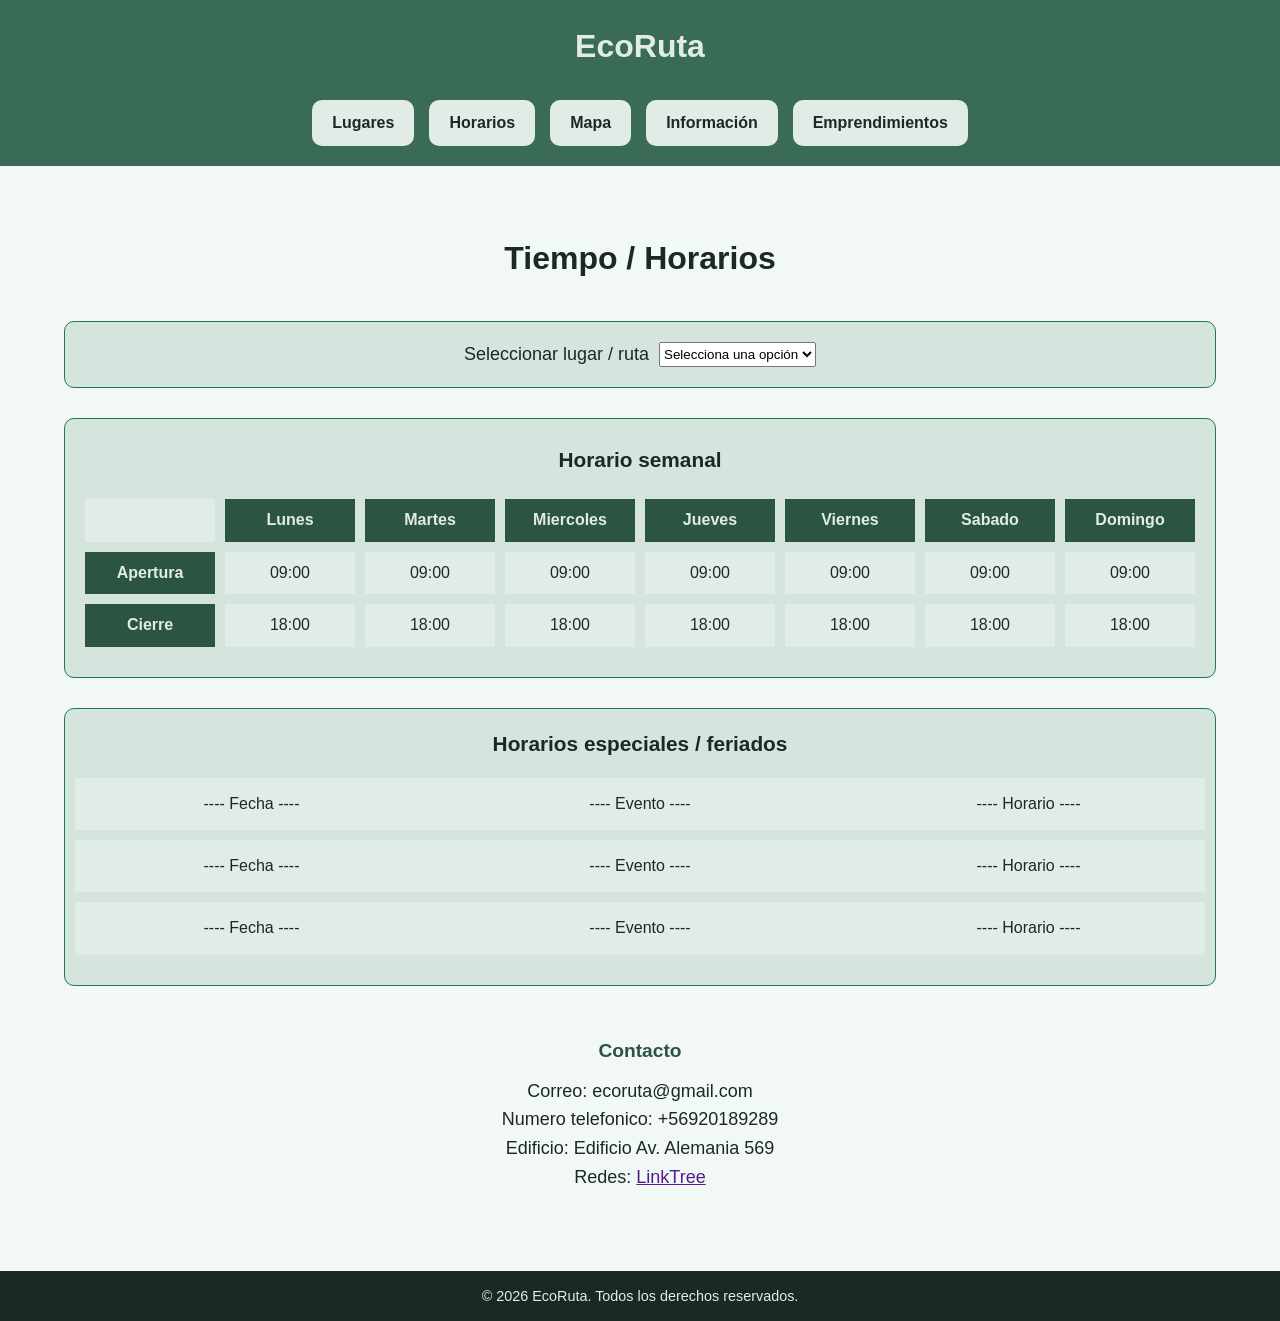
<file: paginas/horarios.html>
<!DOCTYPE html>
<html lang="es">
<head>
    <meta charset="UTF-8">
    <meta name="viewport" content="width=device-width, initial-scale=1.0">
    <title>EcoRuta</title>
    <link rel="icon" type="image/png" href="../assets/iconos/ecorutalogo.png">
    <link rel="stylesheet" href="../css/style_horarios.css">
</head>
<body>
    <main>
 
        <header>
            <h1><a href="../index.html">EcoRuta</a></h1>
        </header>
            <nav>
                <div class="nav__l">
                    <a href="lugares.html" aria-label="Ver el catálogo completo de lugares">Lugares</a>
                    <a href="#" aria-label="Ver los horarios de los servicios">Horarios</a>
                    <a href="mapa.html" aria-label="Ver el mapa de rutas y sucursales">Mapa</a>
                    <a href="info.html" aria-label="Ver información sobre la empresa">Información</a>
                    <a href="emprendimientos.html" aria-label="Ver los Emprendimientos">Emprendimientos</a>
                </div>
            </nav>
 
        <h2>Tiempo / Horarios</h2>
 
        <section class="seleccion__lugar">
            <label for="lugar">Seleccionar lugar / ruta</label>
            <select name="lugar" id="lugar">
                <option value="">Selecciona una opción</option>
                <option value="lugar1">Lugar 1</option>
                <option value="lugar2">Lugar 2</option>
                <option value="lugar3">Lugar 3</option>
            </select>
        </section>
 
        <section class="horario__semanal">
            <h3>Horario semanal</h3>
            <div class="tabla-contenedor-horario">
            <table>
                <thead>
                    <tr>
                        <td></td>
                        <th>Lunes</th>
                        <th>Martes</th>
                        <th>Miercoles</th>
                        <th>Jueves</th>
                        <th>Viernes</th>
                        <th>Sabado</th>
                        <th>Domingo</th>
                    </tr>
                </thead>
                <tbody>
                    <tr>
                        <th>Apertura</th>
                        <td>09:00</td>
                        <td>09:00</td>
                        <td>09:00</td>
                        <td>09:00</td>
                        <td>09:00</td>
                        <td>09:00</td>
                        <td>09:00</td>
                    </tr>
                    <tr>
                        <th>Cierre</th>
                        <td>18:00</td>
                        <td>18:00</td>
                        <td>18:00</td>
                        <td>18:00</td>
                        <td>18:00</td>
                        <td>18:00</td>
                        <td>18:00</td>
                    </tr>
                </tbody>
            </table>
            </div>
        </section>
 
        <section class="horario__especial">
            <h3>Horarios especiales / feriados</h3>
            <ul>
                <li>
                    <span class="fecha">---- Fecha ----</span>
                    <span class="evento">---- Evento ----</span>
                    <span class="horario">---- Horario ----</span>
                </li>
                <li>
                    <span class="fecha">---- Fecha ----</span>
                    <span class="evento">---- Evento ----</span>
                    <span class="horario">---- Horario ----</span>
                </li>
                <li>
                    <span class="fecha">---- Fecha ----</span>
                    <span class="evento">---- Evento ----</span>
                    <span class="horario">---- Horario ----</span>
                </li>
            </ul>
        </section>
 
 
        <footer>
            <h4>Contacto</h4>
            <p>Correo: ecoruta@gmail.com <br>
                Numero telefonico: +56920189289 <br>
                Edificio: Edificio Av. Alemania 569 <br>
                Redes: <a href="">LinkTree</a>
            </p>
            <br>
        </footer>
        <div class="copy">
            <p>&copy; 2026 EcoRuta. Todos los derechos reservados.</p>
        </div>
    </main>
</body>
</html>
</file>
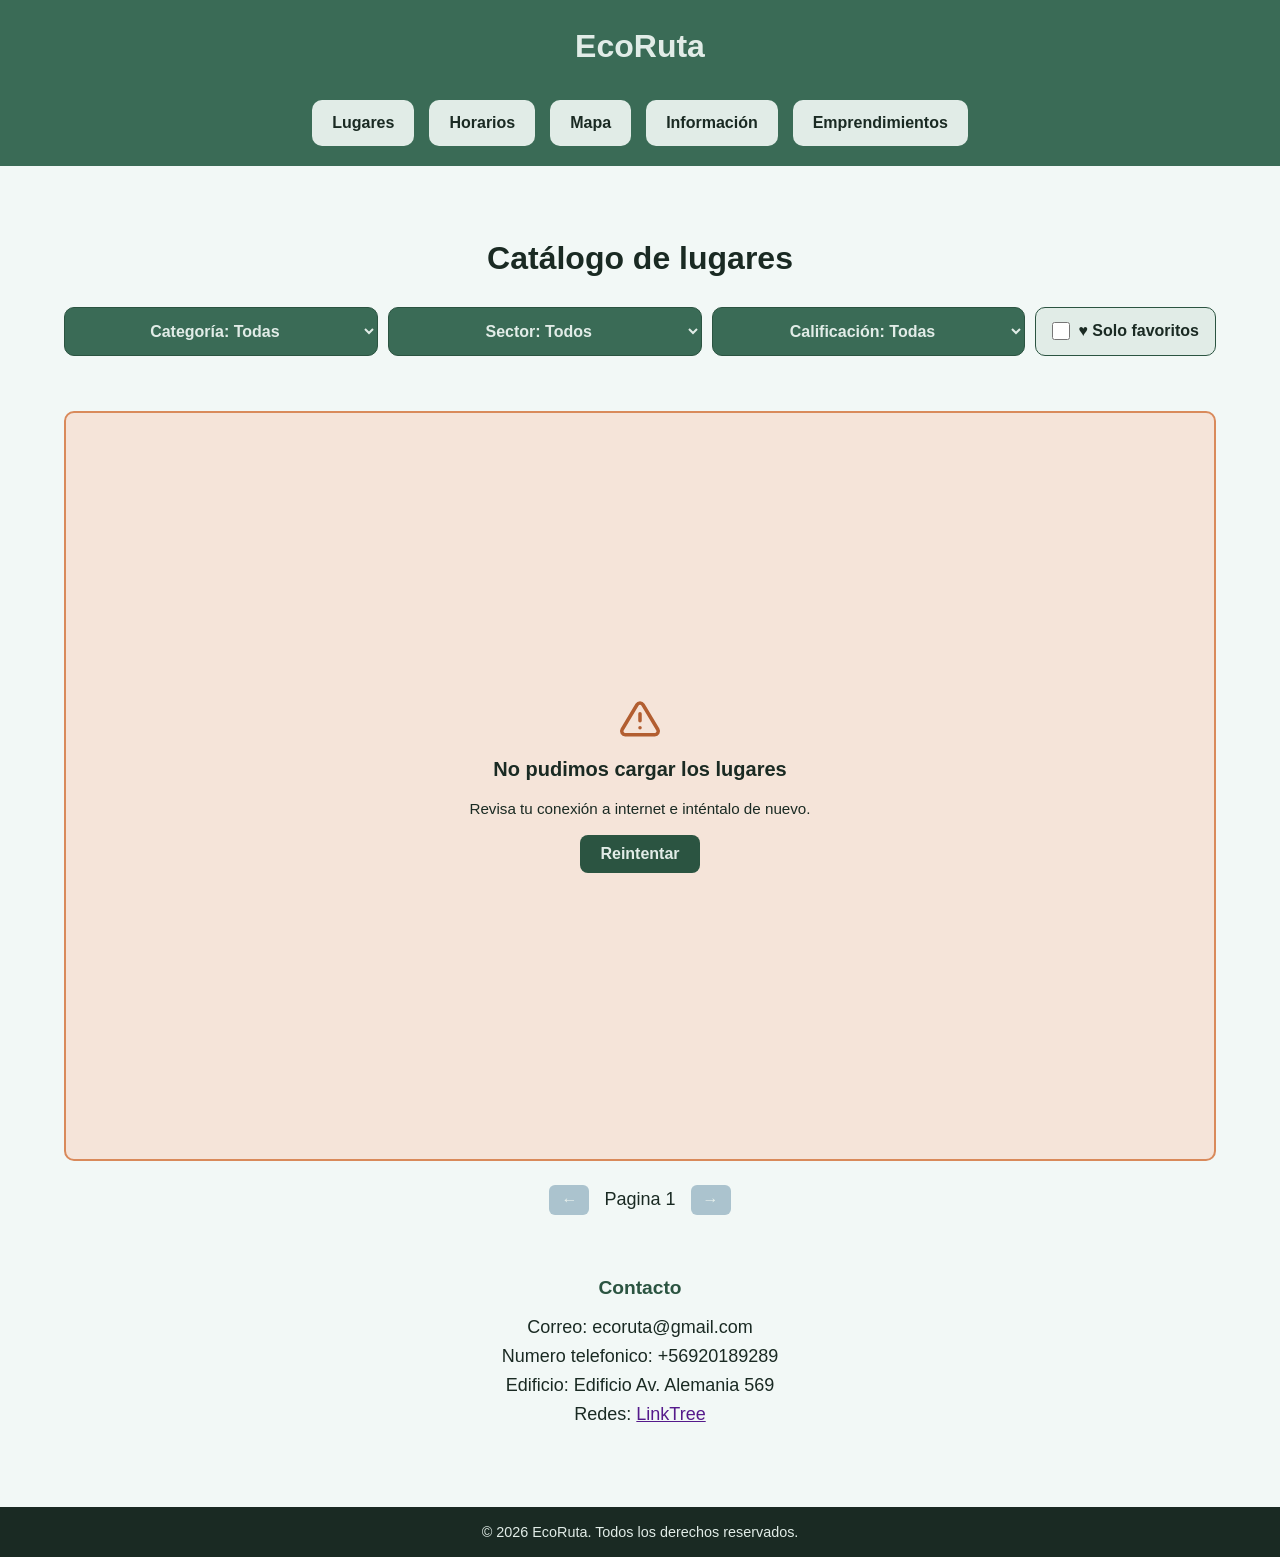
<file: paginas/lugares.html>
<!DOCTYPE html>
<html lang="es">
<head>
    <meta charset="UTF-8">
    <meta name="viewport" content="width=device-width, initial-scale=1.0">
    <title>EcoRuta</title>
    <link rel="stylesheet" href="../css/style_lugares.css">
    <link rel="stylesheet" href="../css/filtros_activos.css">
    <link rel="icon" type="image/png" href="../assets/iconos/ecorutalogo.png">
    <script src="../js/catalogo.js" defer></script>
    <link rel="icon" href="data:,">
</head>
<body>
    <main>

        <header>
            <h1><a href="../index.html">EcoRuta</a></h1>
        </header>
            <nav>
                <div class="nav__l">
                    <a href="#" aria-label="Ver el catálogo completo de lugares">Lugares</a>
                    <a href="horarios.html" aria-label="Ver los horarios de los servicios">Horarios</a>
                    <a href="mapa.html" aria-label="Ver el mapa de rutas y sucursales">Mapa</a>
                    <a href="info.html" aria-label="Ver información sobre la empresa">Información</a>
                    <a href="emprendimientos.html" aria-label="Ver los Emprendimientos">Emprendimientos</a>
                </div>
            </nav>
                
                
        <section class="catalogo">
            <h2>Catálogo de lugares</h2>
            <div class="nav__2">
                <select id="filtro-categoria" aria-label="Filtrar por categoría">
                    <option value="todas">Categoría: Todas</option>
                    <option value="Lugar natural">Lugar natural</option>
                    <option value="Cultura y patrimonio">Cultura y patrimonio</option>
                    <option value="Tienda o punto de venta">Tienda o punto de venta</option>
                </select>

                <select id="filtro-sector" aria-label="Filtrar por sector">
                    <option value="todos">Sector: Todos</option>
                    <option value="Temuco">Temuco</option>
                    <option value="Padre Las Casas">Padre Las Casas</option>
                    <option value="Labranza">Labranza</option>
                    <option value="Cholchol">Cholchol</option>
                    <option value="Vilcún">Vilcún</option>
                    <option value="Otros sectores rurales">Otros sectores rurales</option>
                </select>

                <select id="filtro-calificacion" aria-label="Filtrar por calificación">
                    <option value="todas">Calificación: Todas</option>
                    <option value="4.7">⭐⭐⭐⭐⭐ 4.7 o más (Excelentes)</option>
                    <option value="4.5">⭐⭐⭐⭐ 4.5 o más (Muy recomendados)</option>
                    <option value="4.0">⭐⭐⭐ 4.0 o más (Buenos)</option>
                </select>

                <label class="filtro-favoritos">
                    <input type="checkbox" id="filtro-favoritos"> ♥ Solo favoritos
                </label>
            </div>

            <div id="filtros-activos" class="filtros-activos" aria-live="polite"></div>
        </section>

        <div id="catalogo-estado" class="catalogo-estado" role="status" aria-live="polite" hidden></div>

        <section class="grid__lugares" id="catalogo-grid" aria-label="Lista de lugares" hidden></section>

        <section>
            <div class="cambio__pagina">
                <button class="boton__pagina" id="pagina-anterior" aria-label="Página anterior" disabled>←</button>
                <span id="pagina-indicador" aria-live="polite">Pagina 1</span>
                <button class="boton__pagina" id="pagina-siguiente" aria-label="Siguiente página" disabled>→</button>
            </div>
        </section>

        <footer>
            <h4>Contacto</h4>
            <p>Correo: ecoruta@gmail.com <br>
                Numero telefonico: +56920189289 <br>
                Edificio: Edificio Av. Alemania 569 <br>
                Redes: <a href="">LinkTree</a>
            </p>
            <br>

        </footer>
        <div class="copy">
            <p>&copy; 2026 EcoRuta. Todos los derechos reservados.</p>
        </div>
    </main>
</body>
</html>
</file>
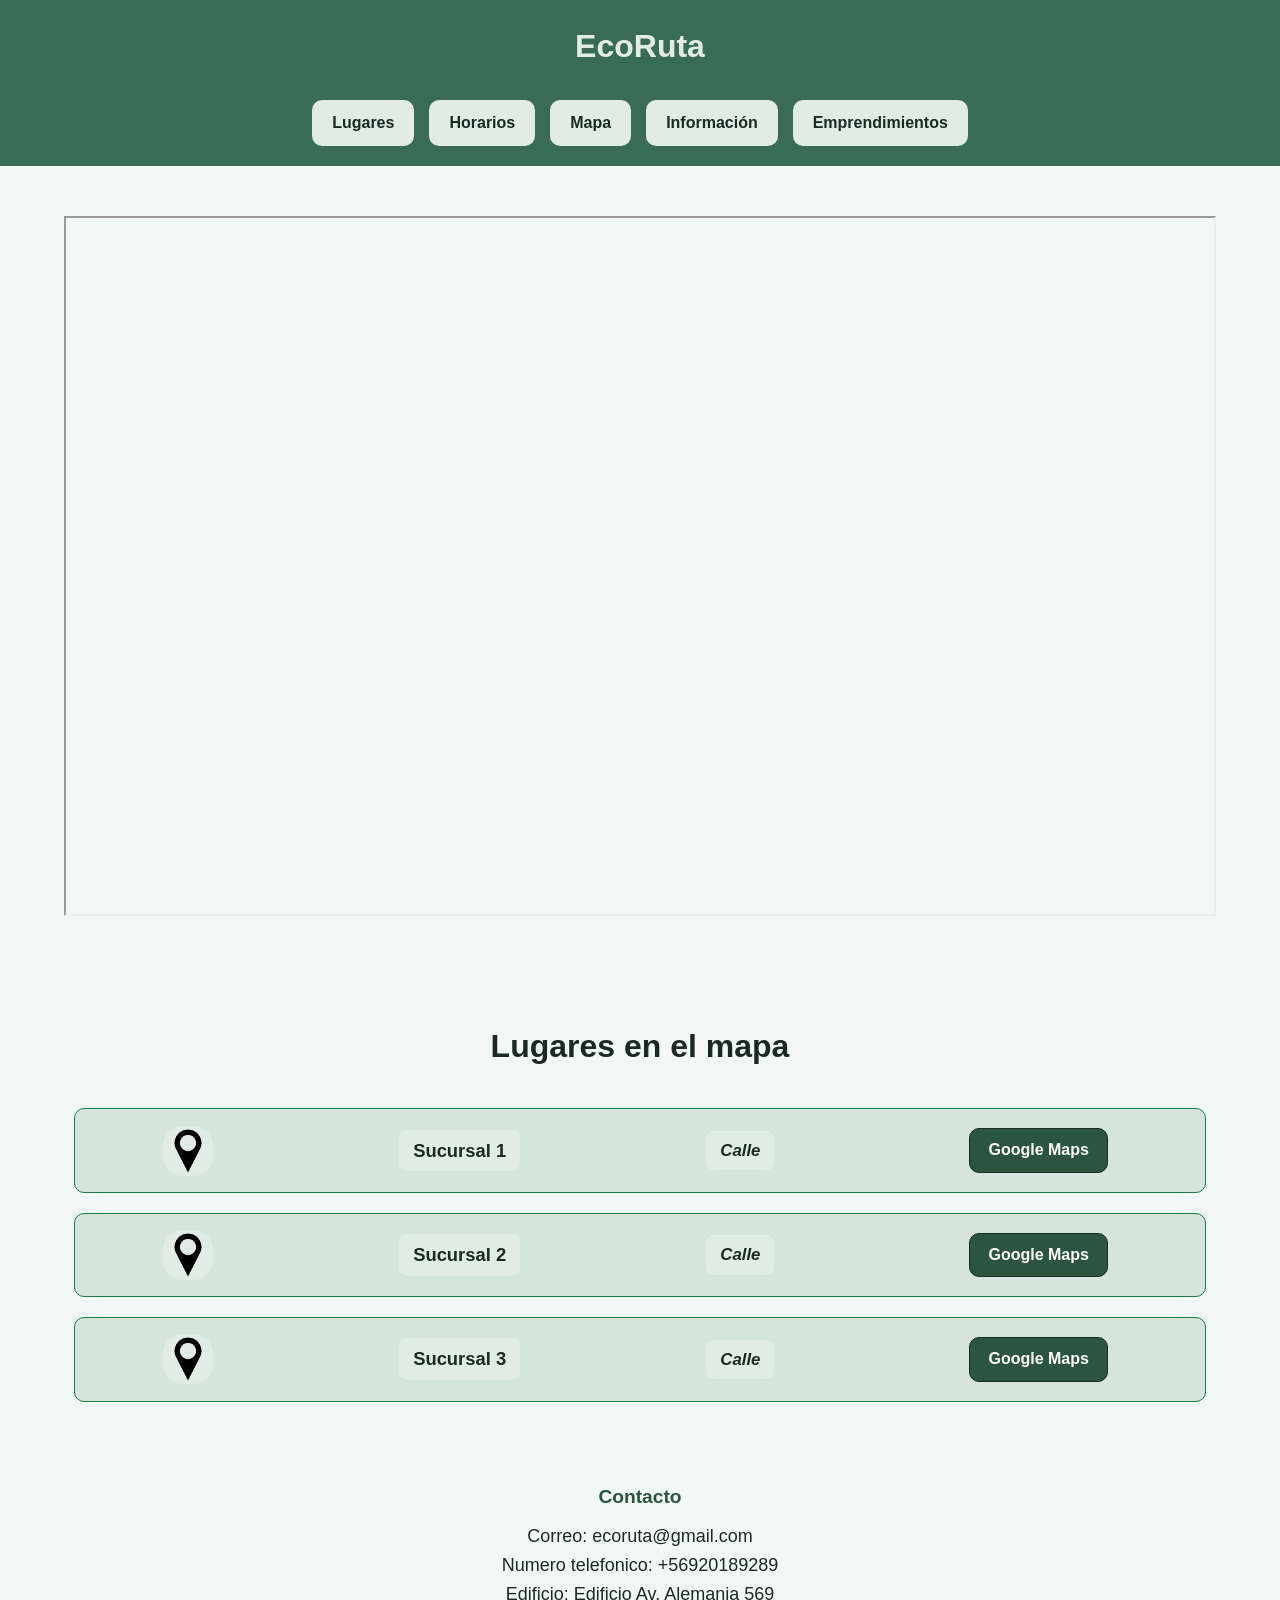
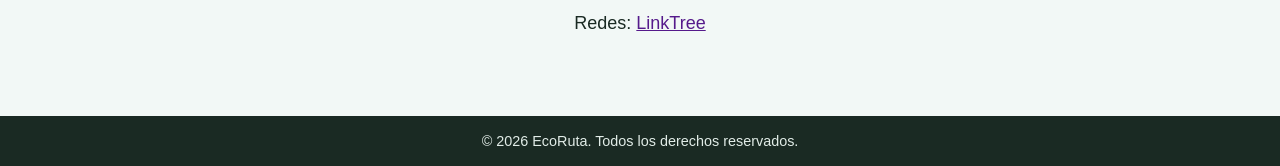
<file: paginas/mapa.html>
<!DOCTYPE html>
<html lang="es">
<head>
    <meta charset="UTF-8">
    <meta name="viewport" content="width=device-width, initial-scale=1.0">
    <title>EcoRuta</title>
    <link rel="icon" type="image/png" href="../assets/iconos/ecorutalogo.png">
    <link rel="stylesheet" href="../css/style_mapa.css">
</head>
<body>
    <main>
        <header>
            <h1><a href="../index.html">EcoRuta</a></h1>
        </header>
    <nav>
        <div class="nav__l">
            <a href="lugares.html" aria-label="Ver el catálogo completo de lugares">Lugares</a>
            <a href="horarios.html" aria-label="Ver los horarios de los servicios">Horarios</a>
            <a href="#" aria-label="Ver el mapa de rutas y sucursales">Mapa</a>
            <a href="info.html" aria-label="Ver información sobre la empresa">Información</a>
            <a href="emprendimientos.html" aria-label="Ver los Emprendimientos">Emprendimientos</a>
        </div>
    </nav>
    <section class="banner">
        <div class="mapa">
            <iframe src="https://www.google.com/maps/d/u/0/embed?mid=1KgUboKK8Pa9RDM-QHjCxn4GLo_5r3XA&ehbc=2E312F" width="100%" height="700px" title="Mapa de rutas y sucursales"></iframe>
        </div>
    </section>
    <section class="cartas">
        <h2>Lugares en el mapa</h2>
        <div class="lugares">
            <div class="tarjeta_lugar">
                <img src="../assets/iconos/localidad.webp"alt="Ícono de ubicación para la Sucursal 1" width="100%" height="100%"> <h3>Sucursal 1</h3> <p>Calle</p> <a href="">Google Maps</a>
            </div>
            <div class="tarjeta_lugar">
                <img src="../assets/iconos/localidad.webp" alt="Ícono de ubicación para la Sucursal 2" width="100%" height="100%"> <h3>Sucursal 2</h3> <p>Calle</p> <a href="">Google Maps</a>
            </div>
            <div class="tarjeta_lugar">
                <img src="../assets/iconos/localidad.webp" alt="Ícono de ubicación para la Sucursal 3" width="100%" height="100%"> <h3>Sucursal 3</h3> <p>Calle</p> <a href="">Google Maps</a>
            </div>
        </div>
    </section>
    <footer>
            <h4>Contacto</h4>
            <p>Correo: ecoruta@gmail.com <br>
                Numero telefonico: +56920189289 <br>
                Edificio: Edificio Av. Alemania 569 <br>
                Redes: <a href="">LinkTree</a>
            </p>
            <br>
    </footer>
    <div class="copy">
            <p>&copy; 2026 EcoRuta. Todos los derechos reservados.</p>
    </div>
    </main>
</body>
</html>
</file>
<file: css/style_horarios.css>
/* ===== Base (igual que style_index.css) ===== */
* {
    margin: 0;
    padding: 0;
    box-sizing: border-box;
    font-family: 'Segoe UI', Tahoma, Geneva, Verdana, sans-serif;
}

body {
    font-family: "Segoe UI", system-ui, -apple-system, "Helvetica Neue", Arial, sans-serif;
    font-size: 18px;
    line-height: 1.4;
    background-color: #F2F8F6;
    color: #1A2A23;
}

header {
    width: 100%;
    min-height: 90px;
    background-color: #3A6B56;
    display: flex;
    justify-content: center;
    align-items: center;
}

header a {
    text-decoration: none;
    color: #E1ECE7;
    font-size: 2rem;
    font-weight: bold;
}

nav {
    width: 100%;
    background-color: #3A6B56;
    display: flex;
    flex-direction: column;
    align-items: center;
    padding-bottom: 10px;
}

.navegacion__buscador {
    width: 90%;
    max-width: 800px;
    min-height: 40px;
    display: flex;
    align-items: center;
    justify-content: center;
    border-radius: 10px;
}

.nav__l {
    display: flex;
    flex-wrap: wrap;
    justify-content: center;
    align-items: center;
    gap: 15px;
    max-width: 1200px;
    width: 100%;
    padding: 10px;
}

.nav__l a {
    text-align: center;
    text-decoration: none;
    color: #1A2A23;
    background-color: #E1ECE7;
    border-radius: 10px;
    padding: 12px 20px;
    font-weight: 600;
    font-size: 1rem;
    transition: background-color 0.2s ease;
}

.nav__l a:hover {
    background-color: #dbfcee;
}

main {
    width: 100%;
    display: flex;
    flex-direction: column;
    align-items: center;
}

footer {
    width: 100%;
    background-color: #F2F8F6;
    text-align: center;
    line-height: 1.6;
    margin-bottom: 50px;
}

footer h4 {
    color: #2B5441;
    font-size: 1.2rem;
    margin-bottom: 10px;
}

.copy {
    width: 100%;
    background-color: #1A2A23;
    text-align: center;
    color: #E1ECE7;
    padding: 15px;
    font-size: 0.9rem;
}

/* ===== Títulos ===== */
h2 {
    margin-top: 70px;
    text-align: center;
    color: #1A2A23;
    font-size: 2rem;
}

h3 {
    color: #1A2A23;
    font-size: 1.3rem;
}

/* ===== Selección de lugar ===== */
.seleccion__lugar {
    width: 90%;
    max-width: 1200px;
    margin-top: 40px;
    margin-bottom: 30px;
    background-color: #D5E5DD;
    padding: 20px;
    border-radius: 10px;
    display: flex;
    flex-direction: row;
    gap: 10px;
    justify-content: center;
    border: 1px solid #1F7A4D;
}

/* ===== Horario semanal ===== */
.horario__semanal {
    background-color: #D5E5DD;
    width: 90%;
    max-width: 1200px;
    padding: 20px 10px;
    border: 1px solid #1F7A4D;
    border-radius: 10px;
}

.horario__semanal h3 {
    text-align: center;
    min-height: 40px;
    margin: 0 0 10px 0;
    display: flex;
    align-items: center;
    justify-content: center;
}

.horario__semanal table {
    background-color: transparent;
    width: 100%;
    min-width: 500px;
    border-collapse: separate;
    border-spacing: 10px;
}

.horario__semanal th {
    background-color: #2B5441;
    color: #E1ECE7;
    padding: 10px 4px;
    text-align: center;
    font-size: 1rem;
}

.horario__semanal td {
    background-color: #E1ECE7;
    width: 12.5%;
    padding: 10px 4px;
    text-align: center;
    font-size: 1rem;
}

.tabla-contenedor-horario {
    width: 100%;
    overflow-x: auto;
}

/* ===== Horario especial ===== */
.horario__especial {
    background-color: #D5E5DD;
    width: 90%;
    max-width: 1200px;
    padding: 20px 10px;
    margin-top: 30px;
    margin-bottom: 50px;
    overflow-x: auto;
    border: 1px solid #1F7A4D;
    border-radius: 10px;
}

.horario__especial h3 {
    text-align: center;
    margin: 0 0 20px 0;
}

.horario__especial ul {
    list-style: none;
    padding: 0;
    margin: 0;
    min-width: 450px;
}

.horario__especial li {
    background-color: #E1ECE7;
    display: flex;
    align-items: center;
    padding: 15px 10px;
    margin-bottom: 10px;
    font-size: 1rem;
}

.horario__especial .fecha {
    width: 30%;
    text-align: center;
    white-space: nowrap;
}

.horario__especial .evento {
    width: 40%;
    text-align: center;
    white-space: nowrap;
}

.horario__especial .horario {
    width: 30%;
    text-align: center;
    white-space: nowrap;
}

/* ===== Responsive (mismo breakpoint que index) ===== */
@media (max-width: 900px) {
    .seleccion__lugar {
        flex-wrap: wrap;
    }

    h2 {
        font-size: 1.6rem;
    }
}
</file>
<file: css/style_lugares.css>
/* ===== Base (igual que style_index.css) ===== */
* {
    margin: 0;
    padding: 0;
    box-sizing: border-box;
    font-family: 'Segoe UI', Tahoma, Geneva, Verdana, sans-serif;
}

body {
   display: flex;
    flex-direction: column;
    min-height: 100vh;
    font-family: "Segoe UI", system-ui, -apple-system, "Helvetica Neue", Arial, sans-serif;
    font-size: 18px;
    line-height: 1.4;
    background-color: #F2F8F6;
    color: #1A2A23;
}

header {
    width: 100%;
    min-height: 90px;
    background-color: #3A6B56;
    display: flex;
    justify-content: center;
    align-items: center;
}

header a {
    text-decoration: none;
    color: #E1ECE7;
    font-size: 2rem;
    font-weight: bold;
}

nav {
    width: 100%;
    background-color: #3A6B56;
    display: flex;
    flex-direction: column;
    align-items: center;
    padding-bottom: 10px;
}

.navegacion__buscador {
    width: 90%;
    max-width: 800px;
    min-height: 40px;
    display: flex;
    align-items: center;
    justify-content: center;
    border-radius: 10px;
}

.nav__l {
    display: flex;
    flex-wrap: wrap;
    justify-content: center;
    align-items: center;
    gap: 15px;
    max-width: 1200px;
    width: 100%;
    padding: 10px;
}

.nav__l a {
    text-align: center;
    text-decoration: none;
    color: #1A2A23;
    background-color: #E1ECE7;
    border-radius: 10px;
    padding: 12px 20px;
    font-weight: 600;
    font-size: 1rem;
    transition: background-color 0.2s ease;
}

.nav__l a:hover {
    background-color: #dbfcee;
}

main {
    width: 100%;
    flex: 1;
    display: flex;
    flex-direction: column;
    align-items: center;
}

footer {
    width: 100%;
    background-color: #F2F8F6;
    text-align: center;
    line-height: 1.6;
    margin-top: 50px;
    margin-bottom: 50px;
}

footer h4 {
    color: #2B5441;
    font-size: 1.2rem;
    margin-bottom: 10px;
}

.copy {
    width: 100%;
    background-color: #1A2A23;
    text-align: center;
    color: #E1ECE7;
    padding: 15px;
    font-size: 0.9rem;
}

/* ===== Catálogo ===== */
.catalogo {
    width: 90%;
    max-width: 1200px;
    margin: 70px 0 1.5rem;
    display: flex;
    flex-direction: column;
    align-items: center;
    gap: 1rem;
    text-align: center;
    color: #1A2A23;
}

.catalogo h2 {
    font-size: 2rem;
}

.nav__2 {
    width: 100%;
    margin-top: 10px;
    margin-bottom: 15px;
    display: flex;
    flex-wrap: wrap;
    justify-content: center;
    gap: 10px;
}

.nav__2 select {
    flex: 1 1 25%;
    min-width: 140px;
    max-width: 320px;
    padding: 12px 15px;
    border-radius: 10px;
    background-color: #3A6B56;
    color: #E1ECE7;
    border: 1px solid #2B5441;
    font-weight: 600;
    font-family: inherit;
    font-size: 1rem;
    cursor: pointer;
    text-align: center;
    outline: none;
    transition: background-color 0.2s, transform 0.2s;
}

.nav__2 select:hover,
.nav__2 select:focus-visible {
    background-color: #2B5441;
    transform: translateY(-3px);
}

.nav__2 select option {
    background-color: #264638;
    color: #F2F8F6;
    font-weight: 500;
}

.filtro-favoritos {
    display: inline-flex;
    align-items: center;
    gap: 8px;
    padding: 12px 16px;
    border-radius: 10px;
    background-color: #E1ECE7;
    color: #1A2A23;
    border: 1px solid #2B5441;
    font-weight: 600;
    font-size: 1rem;
    cursor: pointer;
    user-select: none;
    transition: background-color 0.2s, transform 0.2s;
}

.filtro-favoritos:hover {
    background-color: #D5E5DD;
    transform: translateY(-3px);
}

.filtro-favoritos input[type="checkbox"] {
    accent-color: #2B5441;
    width: 18px;
    height: 18px;
    cursor: pointer;
}

.grid__lugares {
    width: 90%;
    max-width: 1200px;
    min-height: 750px;
    display: grid;
    grid-template-columns: repeat(auto-fit, minmax(16rem, 1fr));
    gap: 20px;
}

.grid__lugares[hidden],
.catalogo-estado[hidden] {
    display: none;
}

/* ===== Tarjetas ===== */
.tarjeta {
    position: relative;
    display: flex;
    flex-direction: column;
    padding: 5px;
    border-radius: 10px;
    background-color: #D5E5DD;
    border: 1px solid #1F7A4D;
    color: #1A2A23;
    transition: transform 0.3s ease;
}

.tarjeta:hover {
    transform: translateY(-6px);
}

.tarjeta__img img {
    display: block;
    width: 100%;
    height: 200px;
    object-fit: cover;
    border-radius: 10px;
}

.tarjeta__texto {
    flex: 1;
    display: flex;
    flex-direction: column;
    gap: 6px;
    padding: 10px 8px;
}

.tarjeta__texto h3 {
    font-size: 1.3rem;
    font-weight: 600;
}

.tarjeta__direccion {
    font-size: 0.9rem;
    font-weight: 600;
    color: #2B5441;
}

.tarjeta__calificacion {
    font-size: 0.95rem;
    font-weight: 700;
    color: #1A2A23;
}

.tarjeta__fuente {
    font-size: 0.8rem;
    color: #2B5441;
}

.tarjeta__contacto {
    font-size: 0.85rem;
    overflow-wrap: anywhere;
}

.tarjeta__descripcion {
    flex: 1;
    font-size: 0.95rem;
    line-height: 1.4;
}

.boton__vermas {
    align-self: flex-start;
    margin-top: 10px;
    padding: 8px 18px;
    border: 1px solid #1A2A23;
    border-radius: 6px;
    background-color: #2B5441;
    color: #ffffff;
    font-size: 1rem;
    font-weight: 600;
    text-decoration: none;
    transition: background-color 0.2s;
}

.boton__vermas:hover,
.boton__vermas:focus-visible {
    background-color: #1F7A4D;
}

/* ===== Botón Favoritos ===== */
.btn-fav {
    position: absolute;
    top: 14px;
    right: 14px;
    width: 38px;
    height: 38px;
    border: 1px solid #1A2A23;
    border-radius: 50%;
    background-color: #E1ECE7;
    color: #1A2A23;
    font-size: 1.25rem;
    line-height: 1;
    cursor: pointer;
    display: flex;
    align-items: center;
    justify-content: center;
    transition: transform 0.2s ease, background-color 0.2s ease, color 0.2s ease;
}

.btn-fav:hover,
.btn-fav:focus-visible {
    transform: scale(1.08);
    background-color: #D5E5DD;
}

.btn-fav--activo {
    background-color: #2B5441;
    color: #ffffff;
    border-color: #1A2A23;
}

.btn-fav--activo:hover,
.btn-fav--activo:focus-visible {
    background-color: #1F7A4D;
}

/* ===== Estados: cargando, error ===== */
.catalogo-estado {
    width: 90%;
    max-width: 1200px;
    min-height: 750px;
    padding: 30px 20px;
    display: flex;
    flex-direction: column;
    align-items: center;
    justify-content: center;
    gap: 15px;
    text-align: center;
    border-radius: 10px;
    background-color: #E1ECE7;
    border: 1px solid #3A6B56;
    color: #1A2A23;
}

.catalogo-estado--cargando {
    flex-direction: row;
    justify-content: center;
    gap: 12px;
    padding: 10px 20px;
    border: none;
    background-color: transparent;
}

.catalogo-estado--cargando .catalogo-spinner {
    width: 20px;
    height: 20px;
    border-width: 3px;
}

.catalogo-estado--error {
    border: 2px solid #D98A5B;
    background-color: #F5E4D9;
}

.catalogo-error-icono {
    display: flex;
    color: #B25E31;
}

.catalogo-error-titulo {
    font-size: 1.25rem;
    font-weight: 600;
}

.catalogo-error-detalle {
    font-size: 0.95rem;
    line-height: 1.4;
}

.catalogo-spinner {
    width: 36px;
    height: 36px;
    border: 4px solid #7CA1B4;
    border-top-color: #D98A5B;
    border-radius: 50%;
    animation: catalogo-giro 0.9s linear infinite;
}

@keyframes catalogo-giro {
    to { transform: rotate(360deg); }
}

.catalogo-reintentar {
    padding: 10px 20px;
    border: none;
    border-radius: 8px;
    background-color: #2B5441;
    color: #E1ECE7;
    font-size: 1rem;
    font-weight: bold;
    cursor: pointer;
    transition: background-color 0.2s;
}

.catalogo-reintentar:hover,
.catalogo-reintentar:focus-visible {
    background-color: #1A2A23;
}

/* ===== Skeleton ===== */
.tarjeta--skeleton {
    pointer-events: none;
}

.skeleton-img,
.skeleton-linea,
.skeleton-boton {
    background-color: #C3D6CA;
    background-image: linear-gradient(90deg, rgba(225, 236, 231, 0) 0%, rgba(225, 236, 231, 0.75) 50%, rgba(225, 236, 231, 0) 100%);
    background-size: 200% 100%;
    background-repeat: no-repeat;
    animation: skeleton-brillo 1.4s ease-in-out infinite;
}

.skeleton-img {
    height: 200px;
    border-radius: 10px;
}

.skeleton-linea {
    display: block;
    height: 12px;
    border-radius: 6px;
}

.skeleton-linea--titulo {
    width: 70%;
    height: 18px;
}

.skeleton-linea--corta {
    width: 45%;
}

.skeleton-linea--media {
    width: 75%;
}

.skeleton-boton {
    align-self: flex-start;
    margin-top: 10px;
    width: 92px;
    height: 34px;
    border-radius: 6px;
}

@keyframes skeleton-brillo {
    from { background-position: 200% 0; }
    to { background-position: -200% 0; }
}

/* ===== Toast ===== */
.catalogo-toast {
    position: fixed;
    right: 20px;
    bottom: 20px;
    z-index: 50;
    max-width: min(90vw, 340px);
    padding: 12px 18px;
    border: 1px solid #1A2A23;
    border-radius: 8px;
    background-color: #2B5441;
    color: #E1ECE7;
    font-size: 0.95rem;
    font-weight: 600;
    opacity: 0;
    visibility: hidden;
    transform: translateY(8px);
    transition: opacity 0.3s ease, transform 0.3s ease, visibility 0.3s;
}

.catalogo-toast--visible {
    opacity: 1;
    visibility: visible;
    transform: translateY(0);
}

/* ===== Paginación ===== */
.cambio__pagina {
    display: flex;
    justify-content: center;
    align-items: center;
    gap: 15px;
    margin: 1.5rem 0 0.5rem;
    color: #1A2A23;
}

.boton__pagina {
    padding: 6px 12px;
    border: none;
    border-radius: 6px;
    background-color: #2B5441;
    color: #E1ECE7;
    font-size: 1rem;
    cursor: pointer;
    transition: background-color 0.2s;
}

.boton__pagina:hover,
.boton__pagina:focus-visible {
    background-color: #1A2A23;
}

.boton__pagina:disabled {
    background-color: #7CA1B4;
    color: #E1ECE7;
    cursor: not-allowed;
    opacity: 0.6;
}

/* ===== Accesibilidad ===== */
@media (prefers-reduced-motion: reduce) {
    .catalogo-spinner { animation-duration: 3s; }
    .skeleton-img,
    .skeleton-linea,
    .skeleton-boton { animation: none; }
    .catalogo-toast { transition: none; }
}
</file>
<file: css/filtros_activos.css>
.nav__2 select.filtro--activo {
    background-color: #1A2A23;
    border-color: #E1ECE7;
    box-shadow: 0 0 0 3px #3A6B56, 0 0 0 5px #1F7A4D;
}

.filtros-activos {
    width: 100%;
    display: flex;
    flex-wrap: wrap;
    justify-content: center;
    align-items: center;
    gap: 10px 12px;
}

.filtros-activos__resumen {
    width: 100%;
    font-size: 0.95rem;
    font-weight: 600;
    color: #2B5441;
}

.filtros-activos__lista {
    display: flex;
    flex-wrap: wrap;
    justify-content: center;
    gap: 8px;
    list-style: none;
}

.filtros-activos__chip {
    padding: 6px 14px;
    border: 1px solid #1F7A4D;
    border-radius: 999px;
    background-color: #D5E5DD;
    color: #1A2A23;
    font-family: inherit;
    font-size: 0.9rem;
    font-weight: 600;
    cursor: pointer;
    transition: background-color 0.2s;
}

.filtros-activos__chip:hover,
.filtros-activos__chip:focus-visible {
    background-color: #C3D6CA;
}

.filtros-activos__limpiar {
    padding: 6px 4px;
    border: none;
    background: none;
    color: #2B5441;
    font-family: inherit;
    font-size: 0.9rem;
    font-weight: 600;
    text-decoration: underline;
    cursor: pointer;
}

.filtros-activos__limpiar:hover,
.filtros-activos__limpiar:focus-visible {
    color: #1A2A23;
}

.filtros-activos__chip:focus-visible,
.filtros-activos__limpiar:focus-visible,
.nav__2 select:focus-visible {
    outline: 3px solid #1A2A23;
    outline-offset: 2px;
}
</file>
<file: css/style_mapa.css>
/* ===== Base (igual que style_index.css) ===== */
* {
    margin: 0;
    padding: 0;
    box-sizing: border-box;
    font-family: 'Segoe UI', Tahoma, Geneva, Verdana, sans-serif;
}

body {
    font-family: "Segoe UI", system-ui, -apple-system, "Helvetica Neue", Arial, sans-serif;
    font-size: 18px;
    line-height: 1.4;
    background-color: #F2F8F6;
    color: #1A2A23;
}

header {
    width: 100%;
    min-height: 90px;
    background-color: #3A6B56;
    display: flex;
    justify-content: center;
    align-items: center;
}

header a {
    text-decoration: none;
    color: #E1ECE7;
    font-size: 2rem;
    font-weight: bold;
}

nav {
    width: 100%;
    background-color: #3A6B56;
    display: flex;
    flex-direction: column;
    align-items: center;
    padding-bottom: 10px;
}

.navegacion__buscador {
    width: 90%;
    max-width: 800px;
    min-height: 40px;
    display: flex;
    align-items: center;
    justify-content: center;
    border-radius: 10px;
}

.nav__l {
    display: flex;
    flex-wrap: wrap;
    justify-content: center;
    align-items: center;
    gap: 15px;
    max-width: 1200px;
    width: 100%;
    padding: 10px;
}

.nav__l a {
    text-align: center;
    text-decoration: none;
    color: #1A2A23;
    background-color: #E1ECE7;
    border-radius: 10px;
    padding: 12px 20px;
    font-weight: 600;
    font-size: 1rem;
    transition: background-color 0.2s ease;
}

.nav__l a:hover {
    background-color: #dbfcee;
}

main {
    width: 100%;
    display: flex;
    flex-direction: column;
    align-items: center;
}

footer {
    width: 100%;
    background-color: #F2F8F6;
    text-align: center;
    line-height: 1.6;
    margin-top: 20px;
    margin-bottom: 50px;
}

footer h4 {
    color: #2B5441;
    font-size: 1.2rem;
    margin-bottom: 10px;
}

.copy {
    width: 100%;
    background-color: #1A2A23;
    text-align: center;
    color: #E1ECE7;
    padding: 15px;
    font-size: 0.9rem;
}

/* ===== Títulos ===== */
h2 {
    margin-top: 100px;
    margin-bottom: 20px;
    text-align: center;
    color: #1A2A23;
    font-size: 2rem;
}

h3 {
    color: #1A2A23;
    font-size: 1.3rem;
}

/* ===== Mapa y lugares ===== */
.banner {
    width: 90%;
    max-width: 1200px;
    display: flex;
    flex-direction: column;
    margin-top: 50px;
}

.mapa iframe {
    max-width: 100%;
}

.cartas {
    margin-bottom: 50px;
    background-color: transparent;
    width: 90%;
    max-width: 1200px;
    display: flex;
    gap: 10px;
    flex-direction: column;
    justify-content: center;
    align-items: center;
}

.lugares {
    width: 100%;
    display: grid;
    grid-template-columns: 1fr;
    align-items: center;
    justify-content: center;
    flex: 1;
}

.tarjeta_lugar {
    background-color: #D5E5DD;
    display: flex;
    align-items: center;
    justify-content: space-around;
    margin: 10px;
    flex-wrap: wrap;
    flex-grow: 1;
    flex-basis: 30%;
    gap: 10px;
    border: 1px solid #1F7A4D;
    border-radius: 10px;
    transition: transform 0.3s ease;
}

.tarjeta_lugar:hover {
    transform: translateY(-6px);
}

.tarjeta_lugar img {
    background-color: #E1ECE7;
    border-radius: 20px;
    height: 50%;
    width: 50px;
    margin: 10px;
}

.tarjeta_lugar a {
    padding: 10px 18px;
    margin: 19px;
    background-color: #2B5441;
    color: white;
    border-radius: 10px;
    text-decoration: none;
    font-weight: 600;
    font-size: 1rem;
    border: 1px solid #1A2A23;
    transition: background-color 0.2s;
}

.tarjeta_lugar a:hover {
    background-color: #1F7A4D;
}

.tarjeta_lugar p {
    font-weight: 600;
    font-size: 1.05rem;
    font-style: italic;
    margin: 10px;
    background-color: #E1ECE7;
    color: #1A2A23;
    padding: 8px 14px;
    border-radius: 8px;
}

.tarjeta_lugar h3 {
    font-weight: 600;
    font-size: 1.15rem;
    margin: 10px;
    background-color: #E1ECE7;
    color: #1A2A23;
    padding: 8px 14px;
    border-radius: 8px;
}

/* ===== Responsive (mismo breakpoint que index) ===== */
@media (max-width: 900px) {
    .mapa iframe {
        width: 100%;
        height: 500px;
    }

    h2 {
        margin-top: 70px;
        font-size: 1.6rem;
    }
}
</file>
